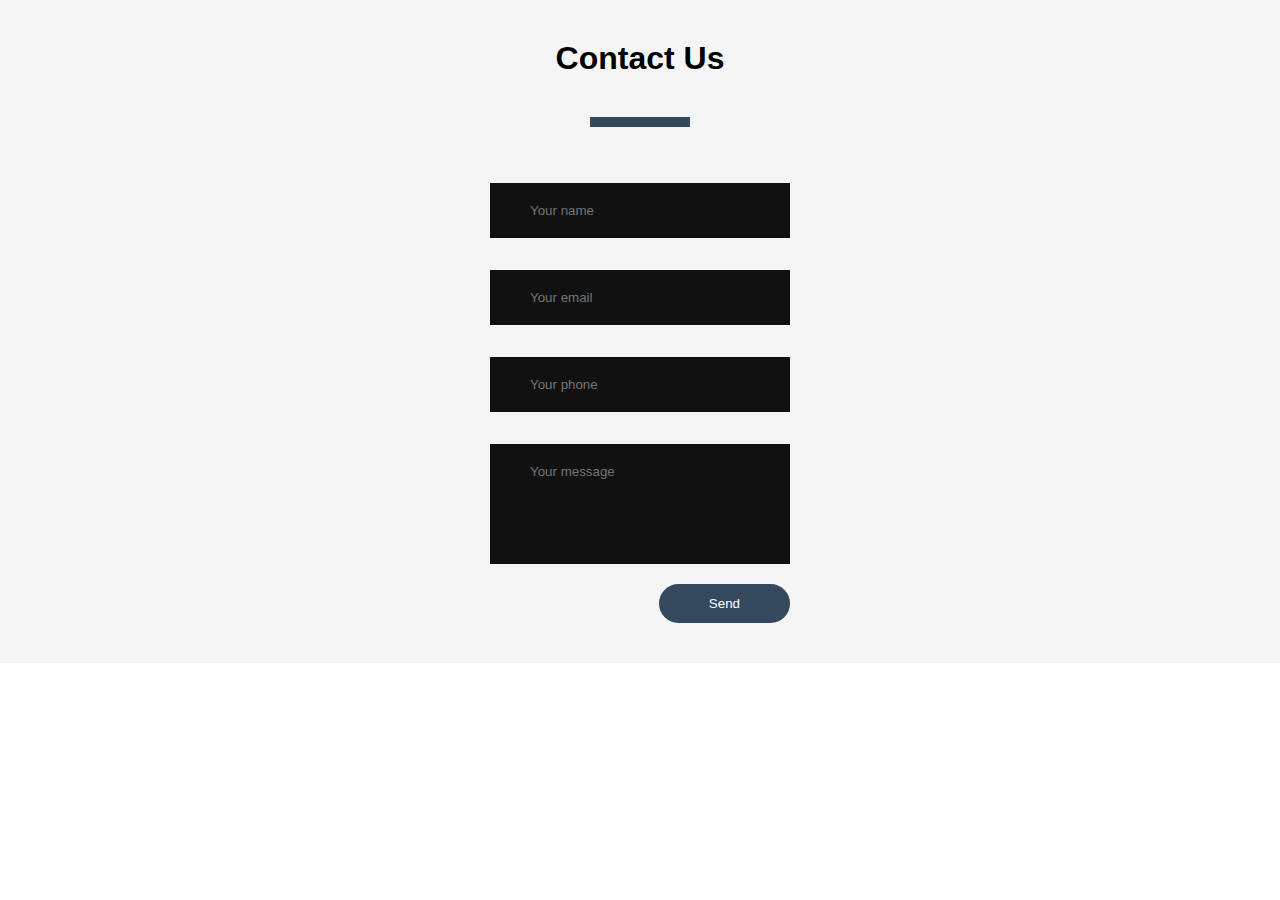
<file: Contact/main.html>
<!DOCTYPE html>
<html lang="en">
<head>
    <meta charset="UTF-8">
    <meta name="viewport" content="width=device-width, initial-scale=1.0">
    <link rel="stylesheet" href="style.css">
    <title>Document</title>
</head>
<body>

    <div class="contact-section">
        <h1>Contact Us</h1>
        <div class="border"></div>
        <form class="contact-form" action="index.html" method="post">
            <input type="text" class="contact-form-text" placeholder="Your name">
            <input type="email" class="contact-form-text" placeholder="Your email">
            <input type="text" class="contact-form-text" placeholder="Your phone">
            <textarea class="contact-form-text" placeholder="Your message"></textarea>
            <input type="submit" class="contact-form-btn" value="Send">
        </form>


    </div>
    
</body>
</html>
</file>
<file: Contact/style.css>
*{
    margin: 0;
    padding: 0;
    font-family: "montserrat", sans-serif;
}
.contact-section{
    background-color: whitesmoke;
    background-size: cover;
    padding: 40px 0;
}
.contact-section h1{
    text-align: center;
    color: black; 
    
}
.border{
   width: 100px;
    height: 10px;
    background: #34495e;
    margin: 40px auto;
}
 .contact-form{
    max-width: 300px;
    margin: auto;
    padding: 0 10px;
    overflow: hidden;
}
.contact-form-text{
    display: black;
    width: 100%;
    box-sizing: border-box;
    margin: 16px 0;
    border: 0;
    background: #111;
    padding: 20px 40px;
   
    outline: none;
    color: #dddddd;
    transition: 0.5s;
}
.contact-form-text:hover{
    box-shadow: 0 0 10px 4px #34495e;
}
textarea.contact-form-text{
    resize: none;
    height: 120px;
}
.contact-form-btn{
    float: right;
    border: 0;
    background: #34495e;
    color: #ffffff;
    padding: 12px 50px;
    border-radius: 20px;
    cursor: pointer;
    transition: 0.5s;

}
.contact-form-btn:hover{
    background: #2980b9;
}
</file>
